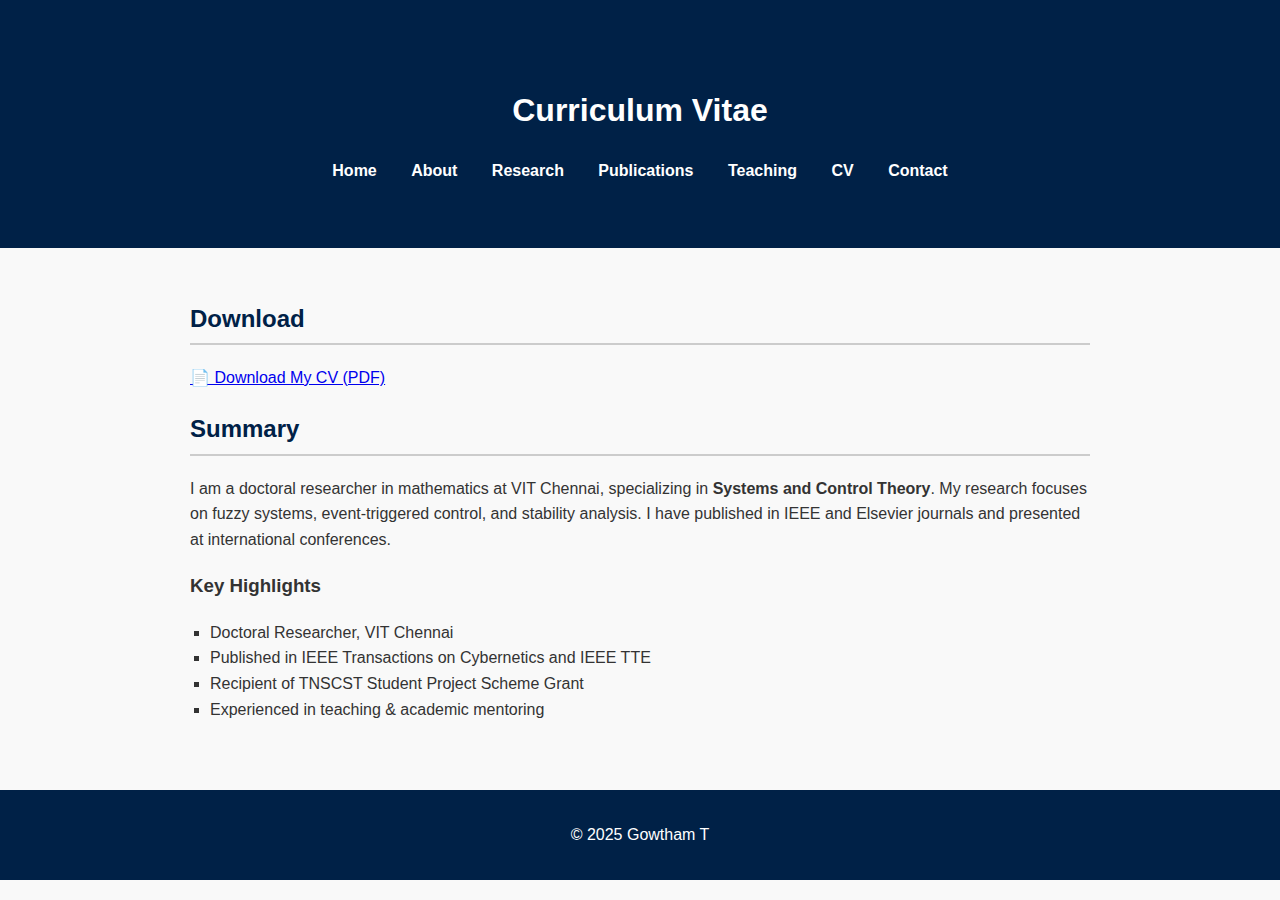
<file: cv.html>
<!DOCTYPE html>
<html lang="en">
<head>
  <meta charset="UTF-8">
  <meta name="viewport" content="width=device-width, initial-scale=1.0">
  <title>Curriculum Vitae | Gowtham T</title>
  <link rel="stylesheet" href="style.css">
</head>
<body>
  <header>
    <div class="container">
      <h1>Curriculum Vitae</h1>
      <nav>
        <a href="index.html">Home</a>
        <a href="about.html">About</a>
        <a href="research.html">Research</a>
        <a href="publications.html">Publications</a>
        <a href="teaching.html">Teaching</a>
        <a href="cv.html">CV</a>
        <a href="contact.html">Contact</a>
      </nav>
    </div>
  </header>

  <section class="container">
    <h2>Download</h2>
    <p>
      <a href="assets/GowthamT_CV.pdf" target="_blank" class="btn">📄 Download My CV (PDF)</a>
    </p>

    <h2>Summary</h2>
    <p>I am a doctoral researcher in mathematics at VIT Chennai, specializing in <b>Systems and Control Theory</b>. 
    My research focuses on fuzzy systems, event-triggered control, and stability analysis. 
    I have published in IEEE and Elsevier journals and presented at international conferences.</p>

    <h3>Key Highlights</h3>
    <ul>
      <li>Doctoral Researcher, VIT Chennai</li>
      <li>Published in IEEE Transactions on Cybernetics and IEEE TTE</li>
      <li>Recipient of TNSCST Student Project Scheme Grant</li>
      <li>Experienced in teaching & academic mentoring</li>
    </ul>
  </section>

  <footer>
    <p>© 2025 Gowtham T</p>
  </footer>
</body>
</html>
</file>
<file: style.css>
body {
  font-family: 'Segoe UI', sans-serif;
  margin: 0;
  padding: 0;
  line-height: 1.6;
  background: #f9f9f9;
  color: #333;
}

header {
  background: #002147;
  color: white;
  padding: 2rem 0;
  text-align: center;
}

header .profile-pic {
  width: 150px;
  height: 150px;
  border-radius: 50%;
  border: 4px solid white;
}

header nav a {
  color: white;
  margin: 0 15px;
  text-decoration: none;
  font-weight: bold;
}

header nav a:hover {
  text-decoration: underline;
}

.container {
  width: 85%;
  max-width: 900px;
  margin: auto;
  padding: 2rem 0;
}

h2 {
  color: #002147;
  border-bottom: 2px solid #ccc;
  padding-bottom: 5px;
}

ul {
  list-style: square;
  padding-left: 20px;
}

footer {
  text-align: center;
  padding: 1rem;
  background: #002147;
  color: white;
  margin-top: 20px;
}
</file>
